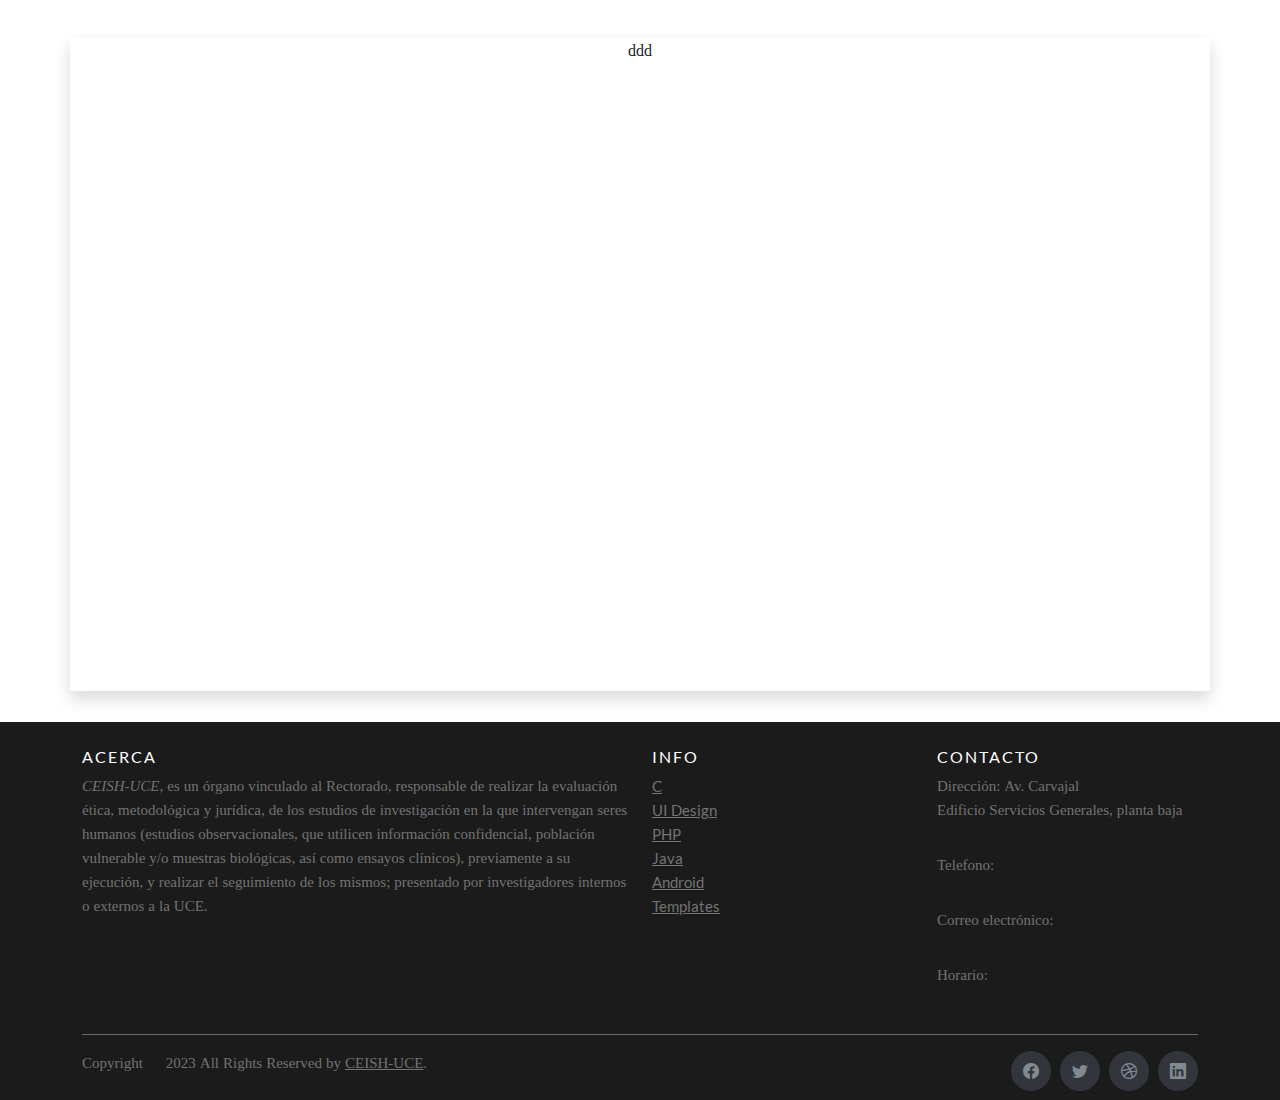
<file: recursos.html>
<!DOCTYPE html>
<html data-bs-theme="light" lang="en">

<head>
    <meta charset="utf-8">
    <meta name="viewport" content="width=device-width, initial-scale=1.0, shrink-to-fit=no">
    <title>unido</title>
    <meta name="" content="">
    <link rel="stylesheet" href="assets/bootstrap/css/bootstrap.min.css">
    <link rel="stylesheet" href="assets/css/Averia%20Gruesa%20Libre.css">
    <link rel="stylesheet" href="assets/css/Cabin.css">
    <link rel="stylesheet" href="assets/css/FontAwesome.css">
    <link rel="stylesheet" href="assets/css/Lato.css">
    <link rel="stylesheet" href="assets/css/styles.css">
    <link rel="stylesheet" href="assets/css/footer-uce-1.css">
    <link rel="stylesheet" href="assets/css/footer-uce.css">
    <link rel="stylesheet" href="assets/css/untitled.css">
<link rel="stylesheet" href="https://cdn.jsdelivr.net/npm/bootstrap-icons@1.10.5/font/bootstrap-icons.css">
</head>

<body>
    <section style="margin-top: 38px;">
        <div class="container shadow">
            <p style="text-align: center;margin-top: 20px;"><span></span>ddd</p>
            <p><iframe width="1024" height="592" frameborder="0" src="https://create.piktochart.com/embed/58013104-normativa"></iframe><span></span></p>
        </div>
        <footer class="site-footer">
            <div class="container">
                <div class="row">
                    <div class="col-sm-12 col-md-6">
                        <h6>Acerca </h6>
                        <p class="text-justify"><i>CEISH-UCE</i>, es un órgano vinculado al Rectorado, responsable de realizar la evaluación ética, metodológica y jurídica, de los estudios de investigación en la que intervengan seres humanos (estudios observacionales, que utilicen información confidencial, población vulnerable y/o muestras biológicas, así como ensayos clínicos), previamente a su ejecución, y realizar el seguimiento de los mismos; presentado por investigadores internos o externos a la UCE. </p>
                    </div>
                    <div class="col-md-3 col-xs-6">
                        <h6>Info</h6>
                        <ul class="footer-links">
                            <li><a href="http://scanfcode.com/category/c-language/">C</a></li>
                            <li><a href="http://scanfcode.com/category/front-end-development/">UI Design</a></li>
                            <li><a href="http://scanfcode.com/category/back-end-development/">PHP</a></li>
                            <li><a href="http://scanfcode.com/category/java-programming-language/">Java</a></li>
                            <li><a href="http://scanfcode.com/category/android/">Android</a></li>
                            <li><a href="http://scanfcode.com/category/templates/">Templates</a></li>
                        </ul>
                    </div>
                    <div class="col-md-3 col-xs-6">
                        <h6>Contacto</h6>
                        <ul class="footer-links">
                            <li><p>                Dirección: <span>Av. Carvajal<br>                  Edificio Servicios Generales, planta baja</span></p></li>
                            <li><p>Telefono:</p></li>
                            <li><p>Correo electrónico:</p></li>
                            <li><p>Horario:</p></li>
                        </ul>
                    </div>
                </div>
                <hr>
            </div>
            <div class="container">
                <div class="row">
                    <div class="col-sm-6 col-md-8 col-xs-12">
                        <p class="copyright-text"> Copyright © 2023 All Rights Reserved by <a href="#">CEISH-UCE</a>. </p>
                    </div>
                    <div class="col-sm-6 col-md-4 col-xs-12">
                        <ul class="social-icons">
                            <li><a class="facebook" href="#"><i class="bi bi-facebook"></i></a></li>
                            <li><a class="twitter" href="#"><i class="bi bi-twitter"></i></a></li>
                            <li><a class="dribbble" href="#"><i class="bi bi-dribbble"></i></a></li>
                            <li><a class="linkedin" href="#"><i class="bi bi-linkedin"></i></a></li>
                        </ul>
                    </div>
                </div>
            </div>
        </footer>
    </section>
    <script src="assets/bootstrap/js/bootstrap.min.js"></script>
    <script src="assets/js/bs-init.js"></script>
</body>

</html>
</file>
<file: assets/css/Cabin.css>
@font-face {
	font-family: 'Cabin';
	src: url(../../assets/fonts/u-4g0qWljRw-Pd815fNqc8T_wAFcX-c37OnhHXi-Ag.woff2) format('woff2');
	font-weight: 400;
	font-style: italic;
	font-display: swap;
	unicode-range: U+0102-0103, U+0110-0111, U+0128-0129, U+0168-0169, U+01A0-01A1, U+01AF-01B0, U+0300-0301, U+0303-0304, U+0308-0309, U+0323, U+0329, U+1EA0-1EF9, U+20AB;
}

@font-face {
	font-family: 'Cabin';
	src: url(../../assets/fonts/u-4g0qWljRw-Pd815fNqc8T_wAFcX-c37OngHXi-Ag.woff2) format('woff2');
	font-weight: 400;
	font-style: italic;
	font-display: swap;
	unicode-range: U+0100-02AF, U+0304, U+0308, U+0329, U+1E00-1E9F, U+1EF2-1EFF, U+2020, U+20A0-20AB, U+20AD-20CF, U+2113, U+2C60-2C7F, U+A720-A7FF;
}

@font-face {
	font-family: 'Cabin';
	src: url(../../assets/fonts/u-4g0qWljRw-Pd815fNqc8T_wAFcX-c37OnuHXg.woff2) format('woff2');
	font-weight: 400;
	font-style: italic;
	font-display: swap;
	unicode-range: U+0000-00FF, U+0131, U+0152-0153, U+02BB-02BC, U+02C6, U+02DA, U+02DC, U+0304, U+0308, U+0329, U+2000-206F, U+2074, U+20AC, U+2122, U+2191, U+2193, U+2212, U+2215, U+FEFF, U+FFFD;
}

@font-face {
	font-family: 'Cabin';
	src: url(../../assets/fonts/u-4g0qWljRw-Pd815fNqc8T_wAFcX-c37OnhHXi-Ag.woff2) format('woff2');
	font-weight: 500;
	font-style: italic;
	font-display: swap;
	unicode-range: U+0102-0103, U+0110-0111, U+0128-0129, U+0168-0169, U+01A0-01A1, U+01AF-01B0, U+0300-0301, U+0303-0304, U+0308-0309, U+0323, U+0329, U+1EA0-1EF9, U+20AB;
}

@font-face {
	font-family: 'Cabin';
	src: url(../../assets/fonts/u-4g0qWljRw-Pd815fNqc8T_wAFcX-c37OngHXi-Ag.woff2) format('woff2');
	font-weight: 500;
	font-style: italic;
	font-display: swap;
	unicode-range: U+0100-02AF, U+0304, U+0308, U+0329, U+1E00-1E9F, U+1EF2-1EFF, U+2020, U+20A0-20AB, U+20AD-20CF, U+2113, U+2C60-2C7F, U+A720-A7FF;
}

@font-face {
	font-family: 'Cabin';
	src: url(../../assets/fonts/u-4g0qWljRw-Pd815fNqc8T_wAFcX-c37OnuHXg.woff2) format('woff2');
	font-weight: 500;
	font-style: italic;
	font-display: swap;
	unicode-range: U+0000-00FF, U+0131, U+0152-0153, U+02BB-02BC, U+02C6, U+02DA, U+02DC, U+0304, U+0308, U+0329, U+2000-206F, U+2074, U+20AC, U+2122, U+2191, U+2193, U+2212, U+2215, U+FEFF, U+FFFD;
}

@font-face {
	font-family: 'Cabin';
	src: url(../../assets/fonts/u-4g0qWljRw-Pd815fNqc8T_wAFcX-c37OnhHXi-Ag.woff2) format('woff2');
	font-weight: 600;
	font-style: italic;
	font-display: swap;
	unicode-range: U+0102-0103, U+0110-0111, U+0128-0129, U+0168-0169, U+01A0-01A1, U+01AF-01B0, U+0300-0301, U+0303-0304, U+0308-0309, U+0323, U+0329, U+1EA0-1EF9, U+20AB;
}

@font-face {
	font-family: 'Cabin';
	src: url(../../assets/fonts/u-4g0qWljRw-Pd815fNqc8T_wAFcX-c37OngHXi-Ag.woff2) format('woff2');
	font-weight: 600;
	font-style: italic;
	font-display: swap;
	unicode-range: U+0100-02AF, U+0304, U+0308, U+0329, U+1E00-1E9F, U+1EF2-1EFF, U+2020, U+20A0-20AB, U+20AD-20CF, U+2113, U+2C60-2C7F, U+A720-A7FF;
}

@font-face {
	font-family: 'Cabin';
	src: url(../../assets/fonts/u-4g0qWljRw-Pd815fNqc8T_wAFcX-c37OnuHXg.woff2) format('woff2');
	font-weight: 600;
	font-style: italic;
	font-display: swap;
	unicode-range: U+0000-00FF, U+0131, U+0152-0153, U+02BB-02BC, U+02C6, U+02DA, U+02DC, U+0304, U+0308, U+0329, U+2000-206F, U+2074, U+20AC, U+2122, U+2191, U+2193, U+2212, U+2215, U+FEFF, U+FFFD;
}

@font-face {
	font-family: 'Cabin';
	src: url(../../assets/fonts/u-4g0qWljRw-Pd815fNqc8T_wAFcX-c37OnhHXi-Ag.woff2) format('woff2');
	font-weight: 700;
	font-style: italic;
	font-display: swap;
	unicode-range: U+0102-0103, U+0110-0111, U+0128-0129, U+0168-0169, U+01A0-01A1, U+01AF-01B0, U+0300-0301, U+0303-0304, U+0308-0309, U+0323, U+0329, U+1EA0-1EF9, U+20AB;
}

@font-face {
	font-family: 'Cabin';
	src: url(../../assets/fonts/u-4g0qWljRw-Pd815fNqc8T_wAFcX-c37OngHXi-Ag.woff2) format('woff2');
	font-weight: 700;
	font-style: italic;
	font-display: swap;
	unicode-range: U+0100-02AF, U+0304, U+0308, U+0329, U+1E00-1E9F, U+1EF2-1EFF, U+2020, U+20A0-20AB, U+20AD-20CF, U+2113, U+2C60-2C7F, U+A720-A7FF;
}

@font-face {
	font-family: 'Cabin';
	src: url(../../assets/fonts/u-4g0qWljRw-Pd815fNqc8T_wAFcX-c37OnuHXg.woff2) format('woff2');
	font-weight: 700;
	font-style: italic;
	font-display: swap;
	unicode-range: U+0000-00FF, U+0131, U+0152-0153, U+02BB-02BC, U+02C6, U+02DA, U+02DC, U+0304, U+0308, U+0329, U+2000-206F, U+2074, U+20AC, U+2122, U+2191, U+2193, U+2212, U+2215, U+FEFF, U+FFFD;
}

@font-face {
	font-family: 'Cabin';
	src: url(../../assets/fonts/u-4i0qWljRw-PfU81xCKCpdpbgZJl6XvptnsBXw.woff2) format('woff2');
	font-weight: 400;
	font-style: normal;
	font-display: swap;
	unicode-range: U+0102-0103, U+0110-0111, U+0128-0129, U+0168-0169, U+01A0-01A1, U+01AF-01B0, U+0300-0301, U+0303-0304, U+0308-0309, U+0323, U+0329, U+1EA0-1EF9, U+20AB;
}

@font-face {
	font-family: 'Cabin';
	src: url(../../assets/fonts/u-4i0qWljRw-PfU81xCKCpdpbgZJl6Xvp9nsBXw.woff2) format('woff2');
	font-weight: 400;
	font-style: normal;
	font-display: swap;
	unicode-range: U+0100-02AF, U+0304, U+0308, U+0329, U+1E00-1E9F, U+1EF2-1EFF, U+2020, U+20A0-20AB, U+20AD-20CF, U+2113, U+2C60-2C7F, U+A720-A7FF;
}

@font-face {
	font-family: 'Cabin';
	src: url(../../assets/fonts/u-4i0qWljRw-PfU81xCKCpdpbgZJl6Xvqdns.woff2) format('woff2');
	font-weight: 400;
	font-style: normal;
	font-display: swap;
	unicode-range: U+0000-00FF, U+0131, U+0152-0153, U+02BB-02BC, U+02C6, U+02DA, U+02DC, U+0304, U+0308, U+0329, U+2000-206F, U+2074, U+20AC, U+2122, U+2191, U+2193, U+2212, U+2215, U+FEFF, U+FFFD;
}

@font-face {
	font-family: 'Cabin';
	src: url(../../assets/fonts/u-4i0qWljRw-PfU81xCKCpdpbgZJl6XvptnsBXw.woff2) format('woff2');
	font-weight: 500;
	font-style: normal;
	font-display: swap;
	unicode-range: U+0102-0103, U+0110-0111, U+0128-0129, U+0168-0169, U+01A0-01A1, U+01AF-01B0, U+0300-0301, U+0303-0304, U+0308-0309, U+0323, U+0329, U+1EA0-1EF9, U+20AB;
}

@font-face {
	font-family: 'Cabin';
	src: url(../../assets/fonts/u-4i0qWljRw-PfU81xCKCpdpbgZJl6Xvp9nsBXw.woff2) format('woff2');
	font-weight: 500;
	font-style: normal;
	font-display: swap;
	unicode-range: U+0100-02AF, U+0304, U+0308, U+0329, U+1E00-1E9F, U+1EF2-1EFF, U+2020, U+20A0-20AB, U+20AD-20CF, U+2113, U+2C60-2C7F, U+A720-A7FF;
}

@font-face {
	font-family: 'Cabin';
	src: url(../../assets/fonts/u-4i0qWljRw-PfU81xCKCpdpbgZJl6Xvqdns.woff2) format('woff2');
	font-weight: 500;
	font-style: normal;
	font-display: swap;
	unicode-range: U+0000-00FF, U+0131, U+0152-0153, U+02BB-02BC, U+02C6, U+02DA, U+02DC, U+0304, U+0308, U+0329, U+2000-206F, U+2074, U+20AC, U+2122, U+2191, U+2193, U+2212, U+2215, U+FEFF, U+FFFD;
}

@font-face {
	font-family: 'Cabin';
	src: url(../../assets/fonts/u-4i0qWljRw-PfU81xCKCpdpbgZJl6XvptnsBXw.woff2) format('woff2');
	font-weight: 600;
	font-style: normal;
	font-display: swap;
	unicode-range: U+0102-0103, U+0110-0111, U+0128-0129, U+0168-0169, U+01A0-01A1, U+01AF-01B0, U+0300-0301, U+0303-0304, U+0308-0309, U+0323, U+0329, U+1EA0-1EF9, U+20AB;
}

@font-face {
	font-family: 'Cabin';
	src: url(../../assets/fonts/u-4i0qWljRw-PfU81xCKCpdpbgZJl6Xvp9nsBXw.woff2) format('woff2');
	font-weight: 600;
	font-style: normal;
	font-display: swap;
	unicode-range: U+0100-02AF, U+0304, U+0308, U+0329, U+1E00-1E9F, U+1EF2-1EFF, U+2020, U+20A0-20AB, U+20AD-20CF, U+2113, U+2C60-2C7F, U+A720-A7FF;
}

@font-face {
	font-family: 'Cabin';
	src: url(../../assets/fonts/u-4i0qWljRw-PfU81xCKCpdpbgZJl6Xvqdns.woff2) format('woff2');
	font-weight: 600;
	font-style: normal;
	font-display: swap;
	unicode-range: U+0000-00FF, U+0131, U+0152-0153, U+02BB-02BC, U+02C6, U+02DA, U+02DC, U+0304, U+0308, U+0329, U+2000-206F, U+2074, U+20AC, U+2122, U+2191, U+2193, U+2212, U+2215, U+FEFF, U+FFFD;
}

@font-face {
	font-family: 'Cabin';
	src: url(../../assets/fonts/u-4i0qWljRw-PfU81xCKCpdpbgZJl6XvptnsBXw.woff2) format('woff2');
	font-weight: 700;
	font-style: normal;
	font-display: swap;
	unicode-range: U+0102-0103, U+0110-0111, U+0128-0129, U+0168-0169, U+01A0-01A1, U+01AF-01B0, U+0300-0301, U+0303-0304, U+0308-0309, U+0323, U+0329, U+1EA0-1EF9, U+20AB;
}

@font-face {
	font-family: 'Cabin';
	src: url(../../assets/fonts/u-4i0qWljRw-PfU81xCKCpdpbgZJl6Xvp9nsBXw.woff2) format('woff2');
	font-weight: 700;
	font-style: normal;
	font-display: swap;
	unicode-range: U+0100-02AF, U+0304, U+0308, U+0329, U+1E00-1E9F, U+1EF2-1EFF, U+2020, U+20A0-20AB, U+20AD-20CF, U+2113, U+2C60-2C7F, U+A720-A7FF;
}

@font-face {
	font-family: 'Cabin';
	src: url(../../assets/fonts/u-4i0qWljRw-PfU81xCKCpdpbgZJl6Xvqdns.woff2) format('woff2');
	font-weight: 700;
	font-style: normal;
	font-display: swap;
	unicode-range: U+0000-00FF, U+0131, U+0152-0153, U+02BB-02BC, U+02C6, U+02DA, U+02DC, U+0304, U+0308, U+0329, U+2000-206F, U+2074, U+20AC, U+2122, U+2191, U+2193, U+2212, U+2215, U+FEFF, U+FFFD;
}
</file>
<file: assets/css/Lato.css>
@font-face {
	font-family: 'Lato';
	src: url(../../assets/fonts/S6u8w4BMUTPHjxsAUi-qJCY.woff2) format('woff2');
	font-weight: 400;
	font-style: italic;
	font-display: swap;
	unicode-range: U+0100-02AF, U+0304, U+0308, U+0329, U+1E00-1E9F, U+1EF2-1EFF, U+2020, U+20A0-20AB, U+20AD-20CF, U+2113, U+2C60-2C7F, U+A720-A7FF;
}

@font-face {
	font-family: 'Lato';
	src: url(../../assets/fonts/S6u8w4BMUTPHjxsAXC-q.woff2) format('woff2');
	font-weight: 400;
	font-style: italic;
	font-display: swap;
	unicode-range: U+0000-00FF, U+0131, U+0152-0153, U+02BB-02BC, U+02C6, U+02DA, U+02DC, U+0304, U+0308, U+0329, U+2000-206F, U+2074, U+20AC, U+2122, U+2191, U+2193, U+2212, U+2215, U+FEFF, U+FFFD;
}

@font-face {
	font-family: 'Lato';
	src: url(../../assets/fonts/S6uyw4BMUTPHjxAwXjeu.woff2) format('woff2');
	font-weight: 400;
	font-style: normal;
	font-display: swap;
	unicode-range: U+0100-02AF, U+0304, U+0308, U+0329, U+1E00-1E9F, U+1EF2-1EFF, U+2020, U+20A0-20AB, U+20AD-20CF, U+2113, U+2C60-2C7F, U+A720-A7FF;
}

@font-face {
	font-family: 'Lato';
	src: url(../../assets/fonts/S6uyw4BMUTPHjx4wXg.woff2) format('woff2');
	font-weight: 400;
	font-style: normal;
	font-display: swap;
	unicode-range: U+0000-00FF, U+0131, U+0152-0153, U+02BB-02BC, U+02C6, U+02DA, U+02DC, U+0304, U+0308, U+0329, U+2000-206F, U+2074, U+20AC, U+2122, U+2191, U+2193, U+2212, U+2215, U+FEFF, U+FFFD;
}

@font-face {
	font-family: 'Lato';
	src: url(../../assets/fonts/S6u9w4BMUTPHh6UVSwaPGR_p.woff2) format('woff2');
	font-weight: 700;
	font-style: normal;
	font-display: swap;
	unicode-range: U+0100-02AF, U+0304, U+0308, U+0329, U+1E00-1E9F, U+1EF2-1EFF, U+2020, U+20A0-20AB, U+20AD-20CF, U+2113, U+2C60-2C7F, U+A720-A7FF;
}

@font-face {
	font-family: 'Lato';
	src: url(../../assets/fonts/S6u9w4BMUTPHh6UVSwiPGQ.woff2) format('woff2');
	font-weight: 700;
	font-style: normal;
	font-display: swap;
	unicode-range: U+0000-00FF, U+0131, U+0152-0153, U+02BB-02BC, U+02C6, U+02DA, U+02DC, U+0304, U+0308, U+0329, U+2000-206F, U+2074, U+20AC, U+2122, U+2191, U+2193, U+2212, U+2215, U+FEFF, U+FFFD;
}
</file>
<file: assets/css/styles.css>
@media (min-width: 300px) {
  #inicio {
    font-size: 57px;
    font-family: "Cabin","Helvetica Neue",Helvetica,Arial,sans-serif;
    margin-bottom: 30px;
  }
}

@media (min-width: 992px) {
  #inicio {
    font-size: 96px;
  }
}

@media (min-width: 300px) {
  p {
    margin-bottom: 29px;
    font-family: FontAwesome;
  }
}

@media (min-width: 992px) {
  p {
    margin-bottom: 31px;
    font-family: FontAwesome;
  }
}

@media (min-width: 300px) {
  #significado {
    font-size: 14px;
  }
}

@media (min-width: 992px) {
  #significado {
    font-size: 20px;
  }
}
</file>
<file: assets/css/footer-uce-1.css>
.site-footer {
  background-color: #1b1b1b;
  padding: 45px 0 20px;
  font-size: 15px;
  line-height: 24px;
  color: #737373;
}

.site-footer hr {
  border-top-color: #bbb;
  opacity: 0.5;
}

.site-footer h6 {
  color: #fff;
  font-size: 16px;
  text-transform: uppercase;
  margin-top: 5px;
  letter-spacing: 2px;
}

.site-footer a {
  color: #737373;
}

.site-footer a:hover {
  color: #3366cc;
  text-decoration: none;
}

.footer-links {
  padding-left: 0;
  list-style: none;
}

.footer-links li {
  display: block;
}

.footer-links a {
  color: #737373;
}

.footer-links a:active, .footer-links a:focus, .footer-links a:hover {
  color: #3366cc;
  text-decoration: none;
}

.site-footer .social-icons {
  text-align: right;
}

.site-footer .social-icons a {
  width: 40px;
  height: 40px;
  line-height: 40px;
  margin-left: 6px;
  margin-right: 0;
  border-radius: 100%;
  background-color: #33353d;
}

.copyright-text {
  margin: 0;
}

@media (max-width: 991px) {
  .site-footer [class^="col-"] {
    margin-bottom: 30px;
  }
}

@media (max-width: 767px) {
  .site-footer {
    padding-bottom: 0;
  }
}

@media (max-width: 767px) {
  .site-footer .copyright-text, .site-footer .social-icons {
    text-align: center;
  }
}

.social-icons {
  padding-left: 0;
  margin-bottom: 0;
  list-style: none;
}

.social-icons li {
  display: inline-block;
  margin-bottom: 4px;
}

.social-icons a {
  background-color: #eceeef;
  color: #818a91;
  font-size: 16px;
  display: inline-block;
  line-height: 44px;
  width: 44px;
  height: 44px;
  text-align: center;
  margin-right: 8px;
  border-radius: 100%;
  -webkit-transition: all 0.2s linear;
  -o-transition: all 0.2s linear;
  transition: all 0.2s linear;
}

.social-icons a:active, .social-icons a:focus, .social-icons a:hover {
  color: #fff;
  background-color: #29aafe;
}

.social-icons a.facebook:hover {
  background-color: #3b5998;
}

.social-icons a.twitter:hover {
  background-color: #00aced;
}

.social-icons a.linkedin:hover {
  background-color: #007bb6;
}

.social-icons a.dribbble:hover {
  background-color: #ea4c89;
}
</file>
<file: assets/css/footer-uce.css>
.site-footer {
  background-color: #1b1b1b;
  padding: 20px 0 5px;
  font-size: 15px;
  line-height: 24px;
  color: #737373;
}

.site-footer hr {
  border-top-color: #bbb;
  opacity: 0.5;
}

.site-footer h6 {
  color: #fff;
  font-size: 16px;
  text-transform: uppercase;
  margin-top: 5px;
  letter-spacing: 2px;
}

.site-footer a {
  color: #737373;
}

.site-footer a:hover {
  color: #3366cc;
  text-decoration: none;
}

.footer-links {
  padding-left: 0;
  list-style: none;
}

.footer-links li {
  display: block;
}

.footer-links a {
  color: #737373;
}

.footer-links a:active, .footer-links a:focus, .footer-links a:hover {
  color: #3366cc;
  text-decoration: none;
}

.site-footer .social-icons {
  text-align: right;
}

.site-footer .social-icons a {
  width: 40px;
  height: 40px;
  line-height: 40px;
  margin-left: 6px;
  margin-right: 0;
  border-radius: 100%;
  background-color: #33353d;
}

.copyright-text {
  margin: 0;
}

@media (max-width: 991px) {
  .site-footer [class^="col-"] {
    margin-bottom: 30px;
  }
}

@media (max-width: 767px) {
  .site-footer {
    padding-bottom: 0;
  }
}

@media (max-width: 767px) {
  .site-footer .copyright-text, .site-footer .social-icons {
    text-align: center;
  }
}

.social-icons {
  padding-left: 0;
  margin-bottom: 0;
  list-style: none;
}

.social-icons li {
  display: inline-block;
  margin-bottom: 4px;
}

.social-icons a {
  background-color: #eceeef;
  color: #818a91;
  font-size: 16px;
  display: inline-block;
  line-height: 44px;
  width: 44px;
  height: 44px;
  text-align: center;
  margin-right: 8px;
  border-radius: 100%;
  -webkit-transition: all 0.2s linear;
  -o-transition: all 0.2s linear;
  transition: all 0.2s linear;
}

.social-icons a:active, .social-icons a:focus, .social-icons a:hover {
  color: #fff;
  background-color: #29aafe;
}

.social-icons a.facebook:hover {
  background-color: #3b5998;
}

.social-icons a.twitter:hover {
  background-color: #00aced;
}

.social-icons a.linkedin:hover {
  background-color: #007bb6;
}

.social-icons a.dribbble:hover {
  background-color: #ea4c89;
}
</file>
<file: assets/css/untitled.css>
#subMenuInvest {
}
</file>
